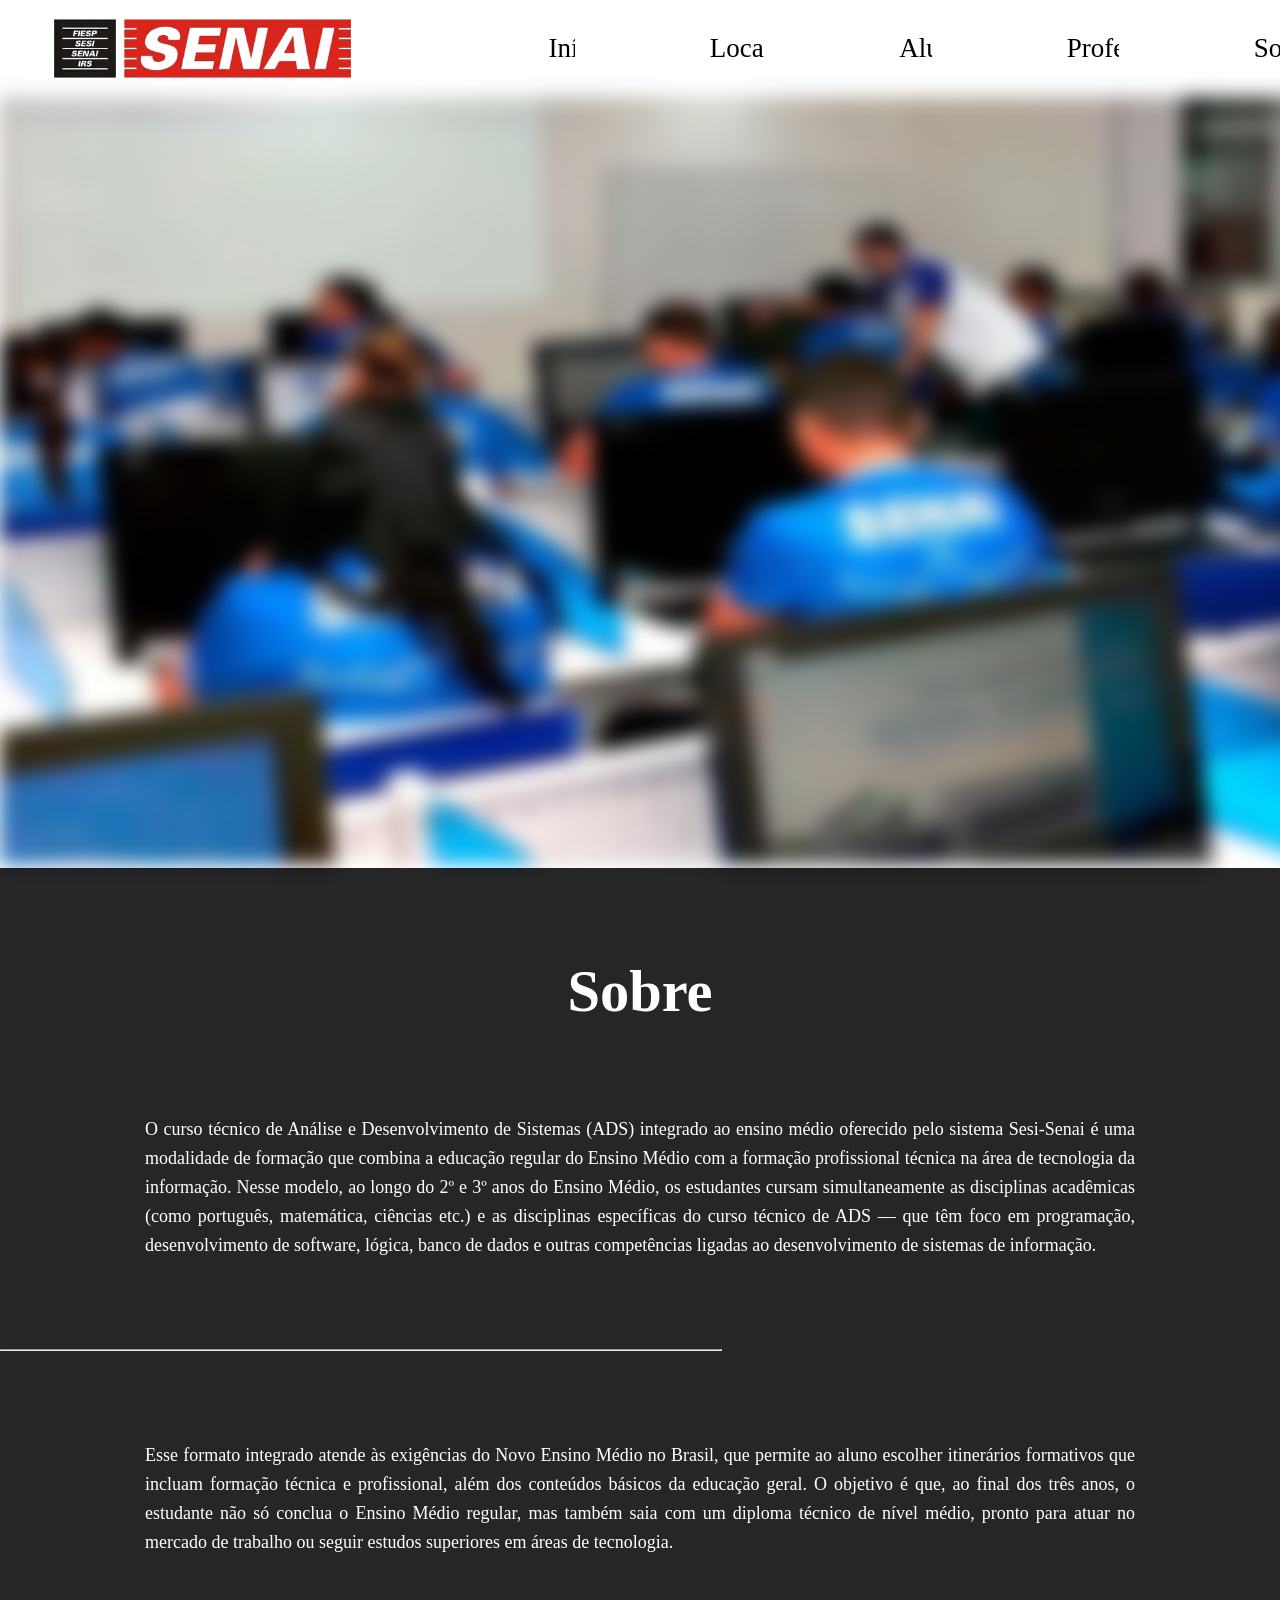
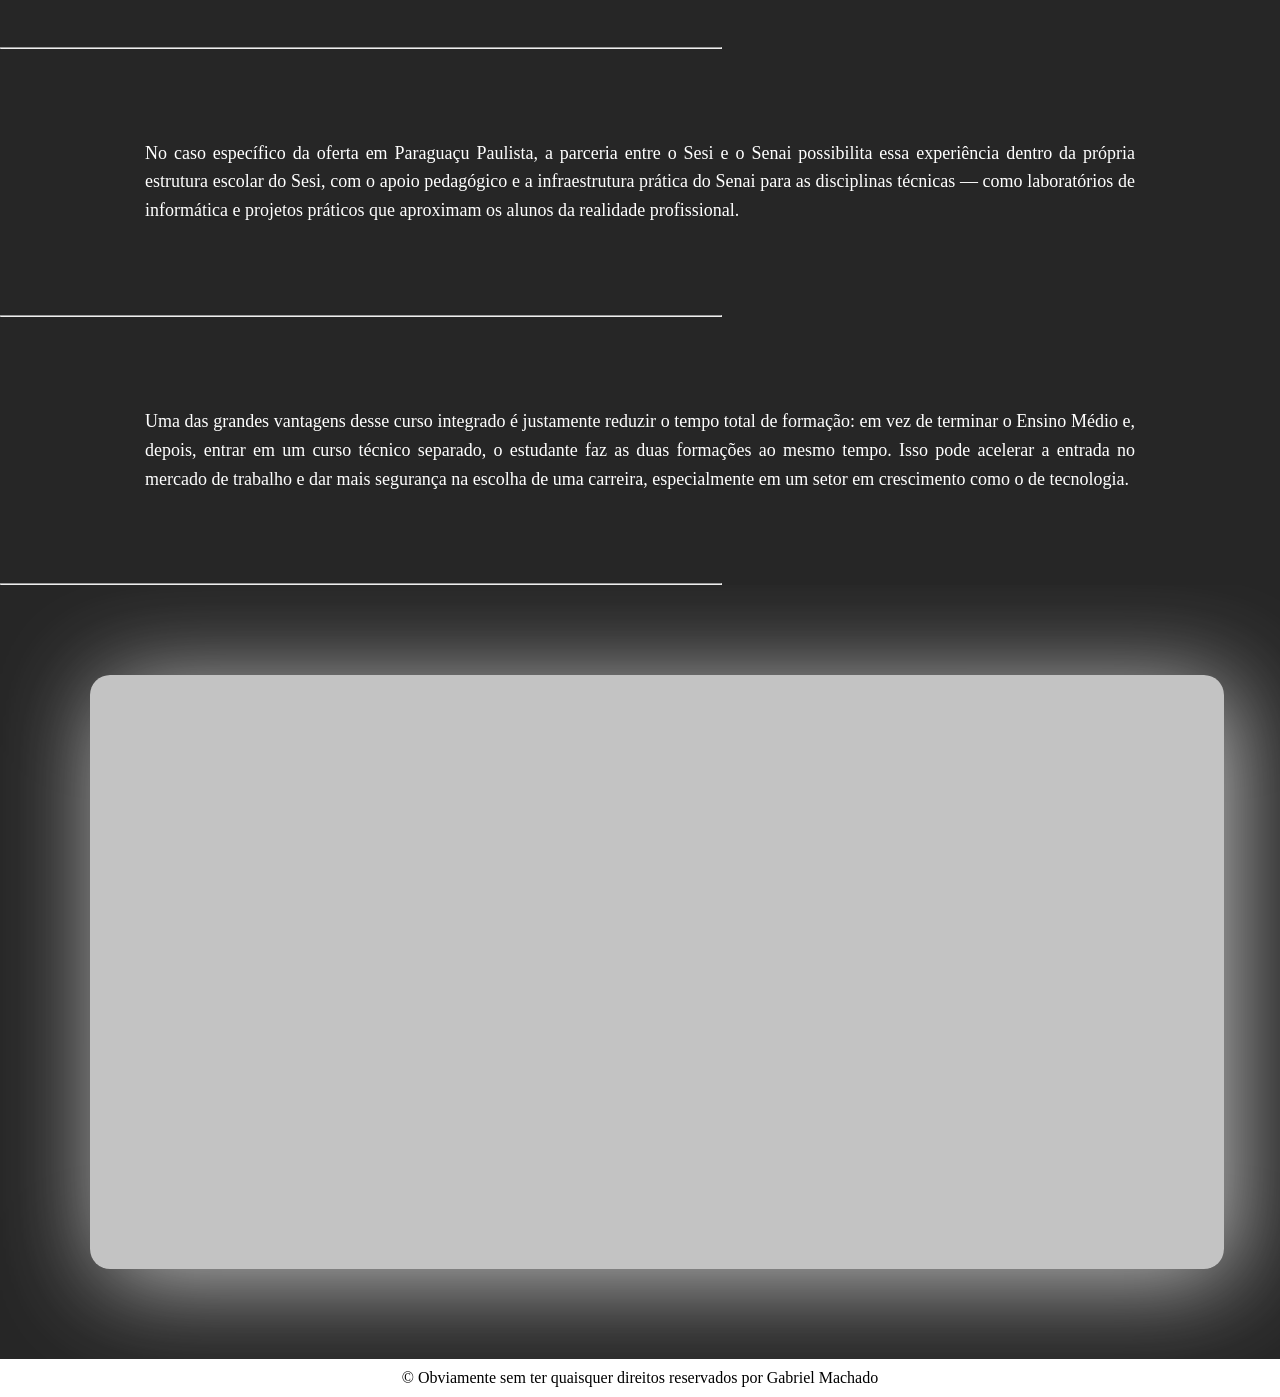
<file: index.html>
<!DOCTYPE html>
<html lang="en">

<head>
    <meta charset="UTF-8">
    <meta name="viewport" content="width=device-width, initial-scale=1.0">
    <title>Início</title>
    <link rel="stylesheet" href="../css/style.css">
</head>

<body>
    <header>
        <img src="../img/logo-senai-removebg-preview.png" alt="logo">
        <nav>
            <a href="index.html">Início</a>
            <a href="#local">Localização</a>
            <a href="../salaAula/index.html">Alunos</a>
            <a href="../salaAula/index.html#professores">Professores</a>
            <a href="#sobre">Sobre</a>
        </nav>
    </header>

    <div class="saida-wrapper">


        <img src="../img/WhatsApp_Image_2026-02-16_at_2.02.05_AM-removebg-preview.png" alt="sada" class="saida normal">
        <img src="../img/WhatsApp_Image_2026-02-16_at_2.02.05_AM-removebg-preview.png" alt="sada" class="saida blur">
    </div>
    <img src="../img/operador-computador.png" alt="aula" class="colonia">
    <div class="sac">
        <section id="sobre">
            <h2>Sobre</h2>
            
            <p>O curso técnico de Análise e Desenvolvimento de Sistemas (ADS) integrado ao ensino médio oferecido pelo
                sistema Sesi-Senai é uma modalidade de formação que combina a educação regular do Ensino Médio com a
                formação profissional técnica na área de tecnologia da informação. Nesse modelo, ao longo do 2º e 3º
                anos do
                Ensino Médio, os estudantes cursam simultaneamente as disciplinas acadêmicas (como português,
                matemática,
                ciências etc.) e as disciplinas específicas do curso técnico de ADS — que têm foco em programação,
                desenvolvimento de software, lógica, banco de dados e outras competências ligadas ao desenvolvimento de
                sistemas de informação.
            </p>
            <hr>
            <p>
                Esse formato integrado atende às exigências do Novo Ensino Médio no Brasil, que permite ao aluno
                escolher
                itinerários formativos que incluam formação técnica e profissional, além dos conteúdos básicos da
                educação
                geral. O objetivo é que, ao final dos três anos, o estudante não só conclua o Ensino Médio regular, mas
                também saia com um diploma técnico de nível médio, pronto para atuar no mercado de trabalho ou seguir
                estudos superiores em áreas de tecnologia.
            </p>
            <hr>
            <p>
                No caso específico da oferta em Paraguaçu Paulista, a parceria entre o Sesi e o Senai possibilita essa
                experiência dentro da própria estrutura escolar do Sesi, com o apoio pedagógico e a infraestrutura
                prática
                do Senai para as disciplinas técnicas — como laboratórios de informática e projetos práticos que
                aproximam
                os alunos da realidade profissional.
            </p>
            <hr>
            <p>
                Uma das grandes vantagens desse curso integrado é justamente reduzir o tempo total de formação: em vez
                de
                terminar o Ensino Médio e, depois, entrar em um curso técnico separado, o estudante faz as duas
                formações ao
                mesmo tempo. Isso pode acelerar a entrada no mercado de trabalho e dar mais segurança na escolha de uma
                carreira, especialmente em um setor em crescimento como o de tecnologia.
            </p>
            <hr>

        </section>
    </div>
<div class="casa">
    <section id="local" class="local
    ">
        <iframe
  width="100%"
  height="100%"
  style="border:0;"
  loading="lazy"
  allowfullscreen
  referrerpolicy="no-referrer-when-downgrade"
  src="https://www.google.com/maps?q=Sesi+Paraguaçu+Paulista&hl=pt-BR&t=k&z=18&output=embed">
</iframe>

        
    </section>
    </div>
    <footer>
        <p>
            &copy; Obviamente sem ter quaisquer direitos reservados por Gabriel Machado
        </p>
    </footer>
</body>

</html>
</file>
<file: css/style.css>
* {
    margin: 0%;
    padding: 0%;
    overflow-x: hidden;
    
}

header {
    background-color: rgb(255, 255, 255);
    display: flex;
    padding: -1vh;
}

header nav {
    margin-left: 22vh;
    display: flex;
    gap: 15vh;
    align-items: center;
}

header img {
    width: 45vh;
    margin-left: 6vh;
    height: auto;

}

header nav a {
    text-decoration: none;
    color: black;
    font-size: 3vh;
}

.colonia{
    width: 209vh;
    height: 85.3vh;
    filter: blur(10px);
}

.saida-wrapper {
    position: absolute;
    margin-left: 150vh;
    width: 70vh;
    border-radius: 20px;
    overflow: hidden;

    z-index: 2;
}
.saida {
    width: 100%;
    height: auto;
    display: block;
}

/* imagem normal */
.saida.normal {
    z-index: 1;
}

/* imagem com blur parcial */
.saida.blur {
    position: absolute;
    top: 0;
    left: 0;

    filter: blur(10px);

    /* blur só embaixo */
    clip-path: inset(99% 0 0 0 round 20px);
    z-index: 2;
}


#sobre {
    position: relative;
    z-index: 3;


    background: rgba(0, 0, 0, 0.85);
    backdrop-filter: blur(6px);
    -webkit-backdrop-filter: blur(6px);

}

#sobre h2 {
    font-size: 6.5vh;
    margin-bottom: 3vh;
    text-align: center;
    color: #ffffff;
    margin: 10vh auto 10vh auto;
    
}

#sobre p {
    font-size: 2.0vh;
    line-height: 1.6;
    color: #ffffff;
    margin-bottom: 2.5vh;
    text-align: justify;
    margin: 10vh auto 10vh auto;
    max-width: 110vh;
}

.local {
    display: flex;
    justify-self: center;
    align-items: center;
    width: 120vh;
    height: 60vh;
    padding: 3vh;

    background: rgba(255, 255, 255, 0.726);
    backdrop-filter: blur(10px);
    border-radius: 20px;
    box-shadow: 10px 10px 100px rgba(255, 255, 255, 0.726);
}

.local iframe {
   height: 100%;
    border: none;
}

.casa{
    padding: 10vh;
    background-color: rgba(0, 0, 0, 0.85);
}

hr{
    width: 80vh;
    justify-self: center;
}
footer{
    text-align: center;
    padding: 10px;
}
</file>
